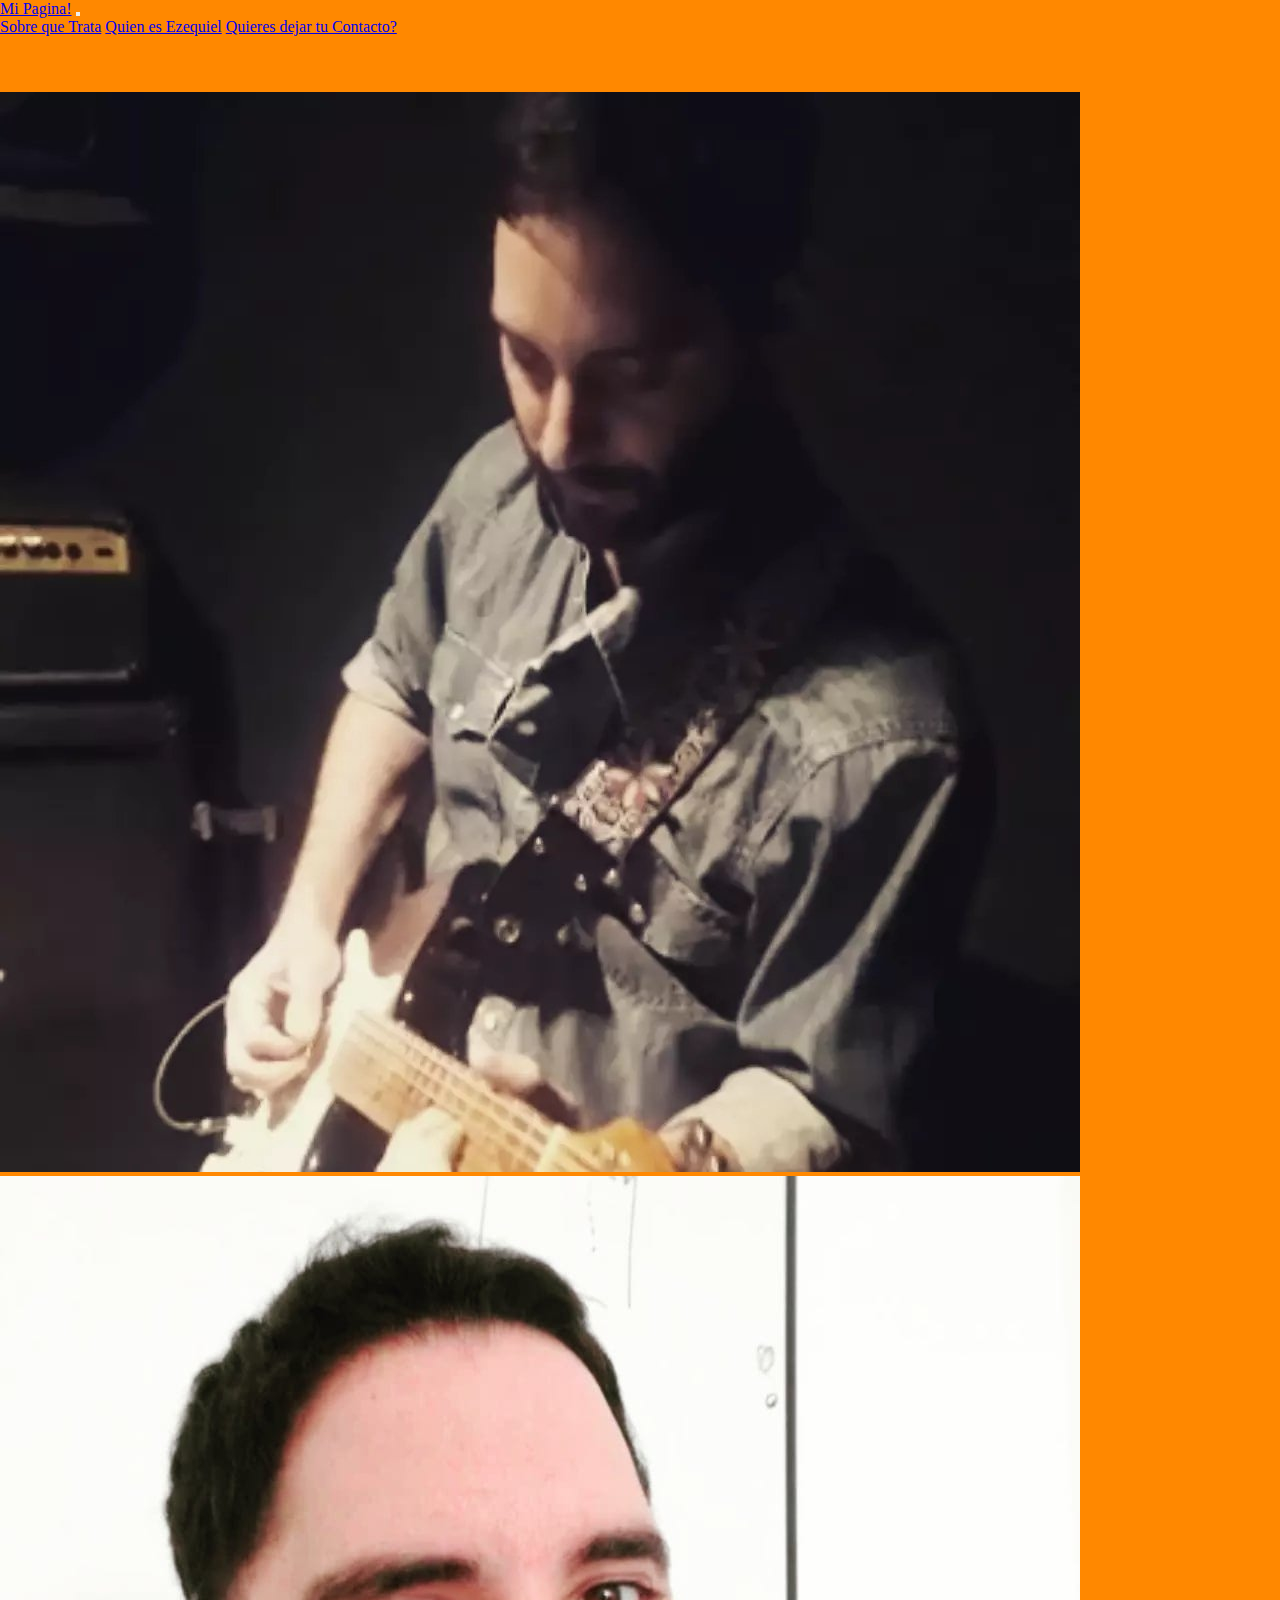
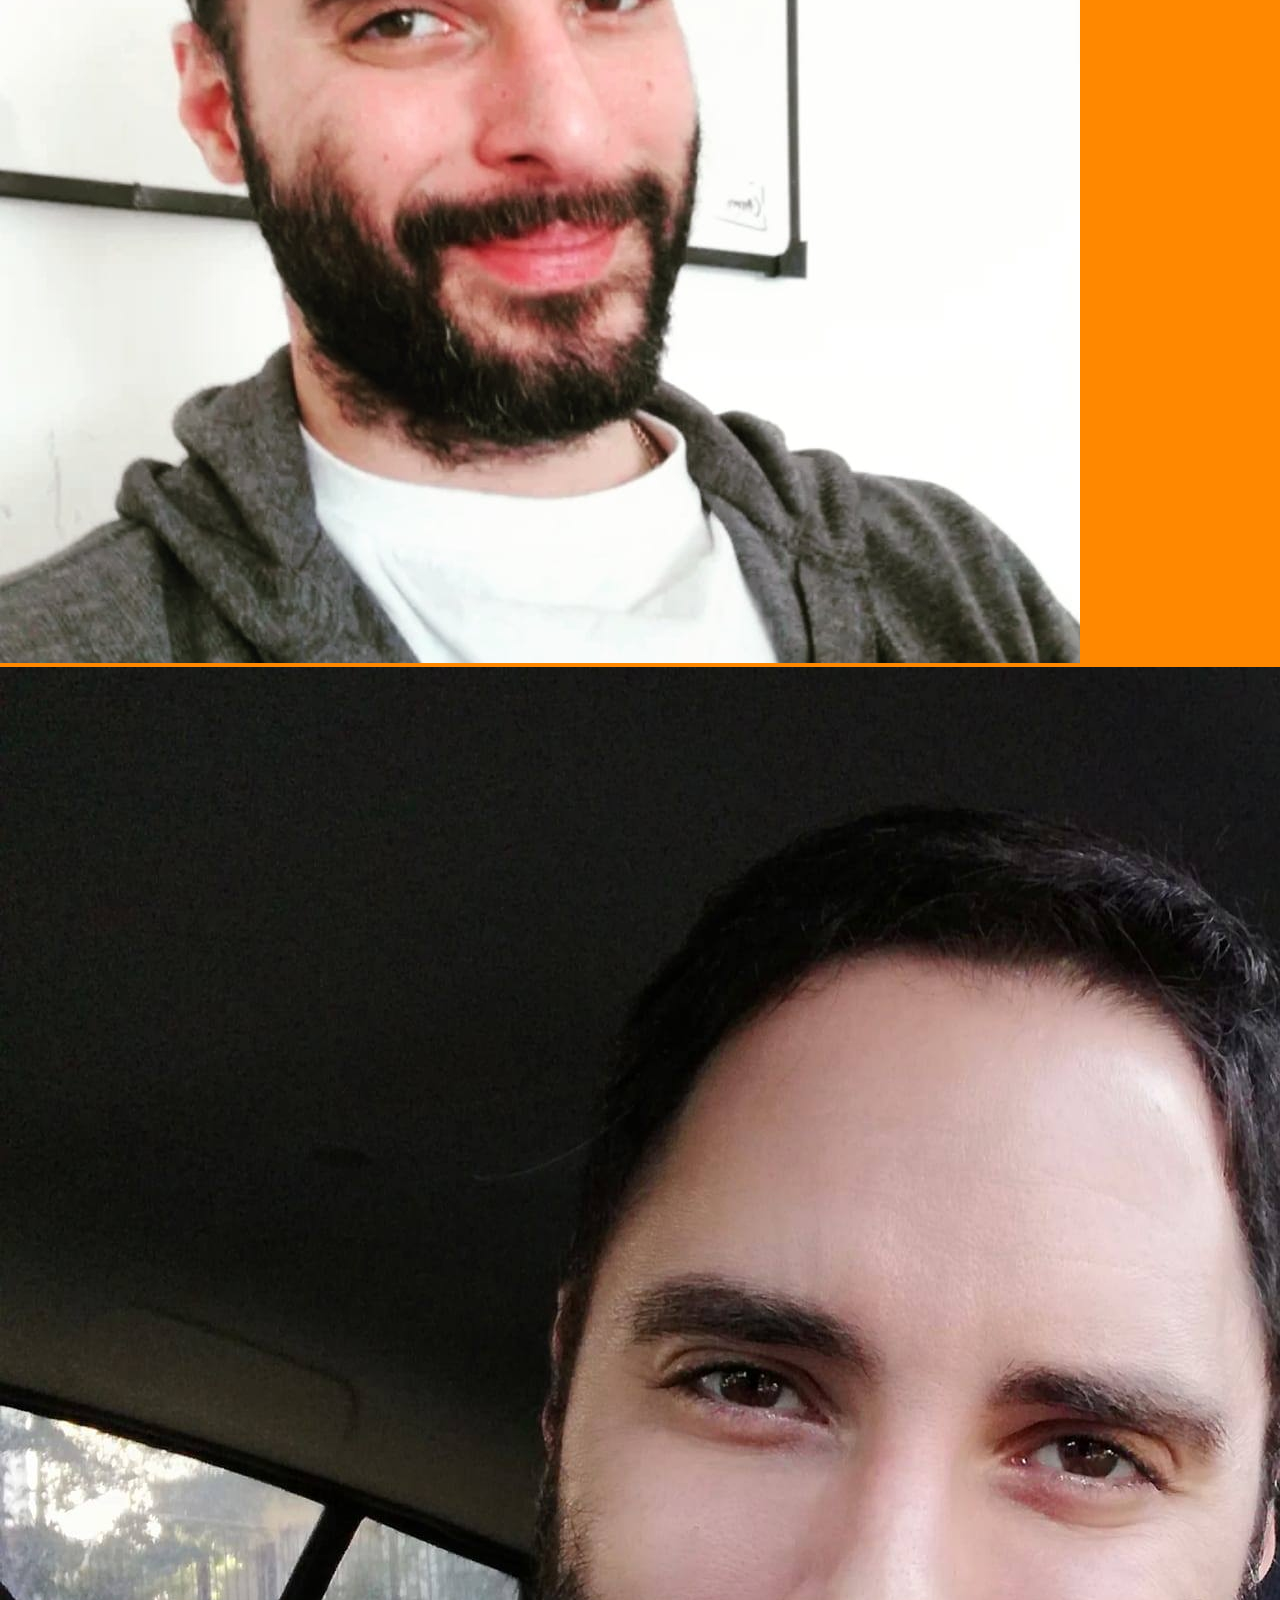
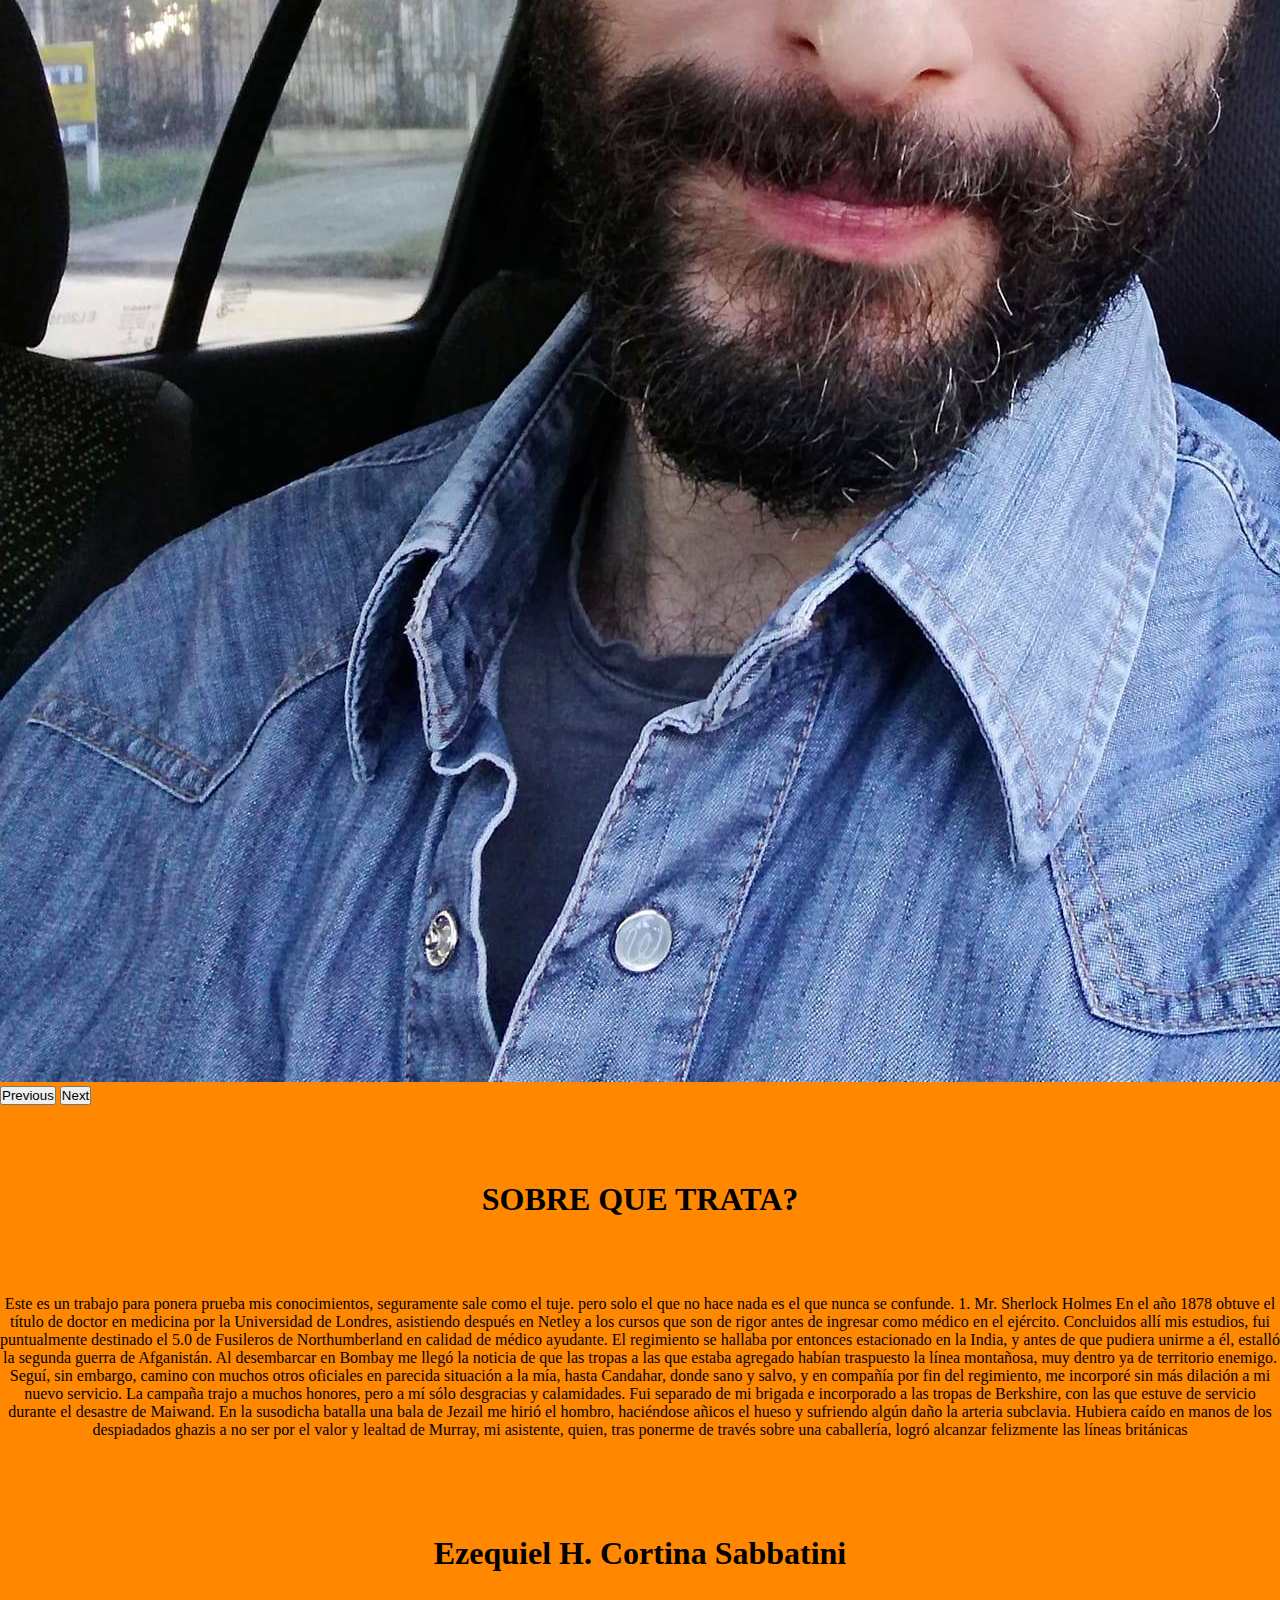
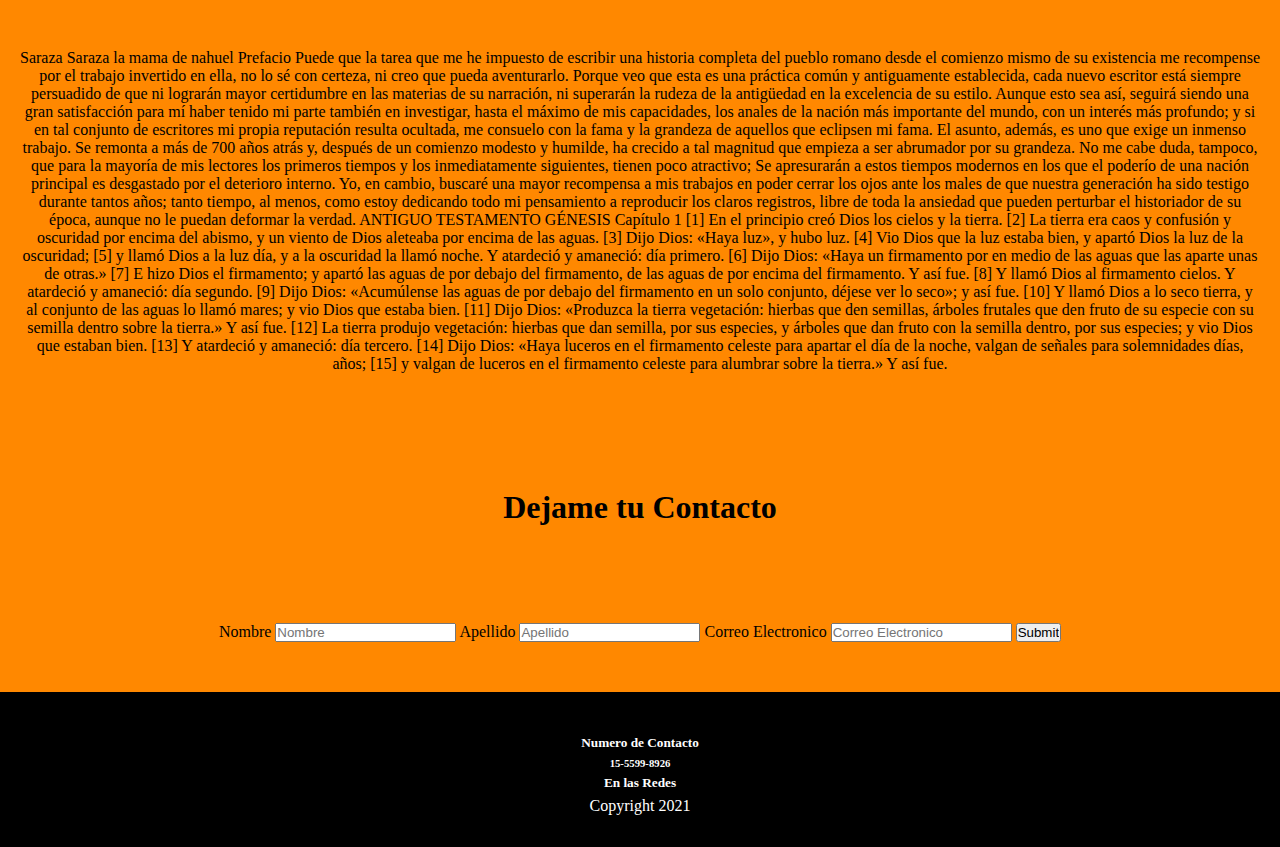
<file: index.html>
<!DOCTYPE html>
<html lang="en">

<head>
    <meta charset="UTF-8">
    <meta http-equiv="X-UA-Compatible" content="IE=edge">
    <meta name="viewport" content="width=device-width, initial-scale=1.0">
    <title>Ezequiel Sabbatini</title>
    <link href="https://cdn.jsdelivr.net/npm/bootstrap@5.1.0/dist/css/bootstrap.min.css" rel="stylesheet" integrity="sha384-KyZXEAg3QhqLMpG8r+8fhAXLRk2vvoC2f3B09zVXn8CA5QIVfZOJ3BCsw2P0p/We" crossorigin="anonymous">
    <script src="https://cdn.jsdelivr.net/npm/bootstrap@5.1.0/dist/js/bootstrap.bundle.min.js" integrity="sha384-U1DAWAznBHeqEIlVSCgzq+c9gqGAJn5c/t99JyeKa9xxaYpSvHU5awsuZVVFIhvj" crossorigin="anonymous"></script>
</head>

<body style="background-color: rgb(255, 136, 0);">
    <link rel="stylesheet" href="estilos de prueba.css">
    <header>
        <section>
            <nav class="navbar navbar-expand-lg navbar-dark bg-dark navbar fixed-top">
                <div class="container-fluid">
                    <a class="navbar-brand" href="index.html">Mi Pagina!</a>
                    <button class="navbar-toggler" type="button" data-bs-toggle="collapse" data-bs-target="#navbarNavAltMarkup" aria-controls="navbarNavAltMarkup" aria-expanded="false" aria-label="Toggle navigation">
                        <span class="navbar-toggler-icon"></span>
                    </button>
                    <div class="collapse navbar-collapse" id="navbarNavAltMarkup">
                        <div class="navbar-nav">
                            <a class="nav-link" aria-current="page" href="#sobrequetrata"> Sobre que Trata</a>
                            <a class="nav-link" href="#quieneseze" target="">Quien es
                                Ezequiel</a>
                            <a class="nav-link" href="#dejarcontacto" target="Contacto">Quieres dejar tu Contacto?</a>
                        </div>
                    </div>
                </div>
            </nav>
        </section>
    </header>

    <div id="sobrequetrata" style="padding-top: 3.5rem;">
        <div class="row">
            <div class="col-sm-5 offset-sm-2 col-md-6 offset-md-0">
                <div id="carouselExampleControls" class="carousel slide" data-bs-ride="carousel">
                    <div class="carousel-inner">
                        <div class="carousel-item active">
                            <img src="foto con guitarra.jpg" class="d-block w-100" alt="Aca Soleando como un Campeon">
                        </div>
                        <div class="carousel-item">
                            <img src="foto cara de pancho.jpg" class="d-block w-100" alt="Cara de Terrible Salchipapa">
                        </div>
                        <div class="carousel-item">
                            <img src="foto con barba.jpg" class="d-block w-100" alt="Esa Barba loca">
                        </div>
                    </div>
                    <button class="carousel-control-prev" type="button" data-bs-target="#carouselExampleControls" data-bs-slide="prev">
                        <span class="carousel-control-prev-icon" aria-hidden="true"></span>
                        <span class="visually-hidden">Previous</span>
                    </button>
                    <button class="carousel-control-next" type="button" data-bs-target="#carouselExampleControls" data-bs-slide="next">
                        <span class="carousel-control-next-icon" aria-hidden="true"></span>
                        <span class="visually-hidden">Next</span>
                    </button>
                </div>
            </div>

            <div class="col-sm-5 offset-sm-2 col-md-6 offset-md-0" style="text-align: center">
                <a name="sobrequetrata"></a>
                <h1> SOBRE QUE TRATA?</h1>
                <P> Este es un trabajo para ponera prueba mis conocimientos, seguramente sale como el tuje. pero solo el que no hace nada es el que nunca se confunde. 1. Mr. Sherlock Holmes En el año 1878 obtuve el título de doctor en medicina por la Universidad
                    de Londres, asistiendo después en Netley a los cursos que son de rigor antes de ingresar como médico en el ejército. Concluidos allí mis estudios, fui puntualmente destinado el 5.0 de Fusileros de Northumberland en calidad de médico
                    ayudante. El regimiento se hallaba por entonces estacionado en la India, y antes de que pudiera unirme a él, estalló la segunda guerra de Afganistán. Al desembarcar en Bombay me llegó la noticia de que las tropas a las que estaba agregado
                    habían traspuesto la línea montañosa, muy dentro ya de territorio enemigo. Seguí, sin embargo, camino con muchos otros oficiales en parecida situación a la mía, hasta Candahar, donde sano y salvo, y en compañía por fin del regimiento,
                    me incorporé sin más dilación a mi nuevo servicio. La campaña trajo a muchos honores, pero a mí sólo desgracias y calamidades. Fui separado de mi brigada e incorporado a las tropas de Berkshire, con las que estuve de servicio durante
                    el desastre de Maiwand. En la susodicha batalla una bala de Jezail me hirió el hombro, haciéndose añicos el hueso y sufriendo algún daño la arteria subclavia. Hubiera caído en manos de los despiadados ghazis a no ser por el valor y
                    lealtad de Murray, mi asistente, quien, tras ponerme de través sobre una caballería, logró alcanzar felizmente las líneas británicas
                </P>
            </div>
            <div id="Quiensoy" style="text-align: center; margin: 10px;padding: 10px;">
                <a name="quieneseze"></a>
                <h1> Ezequiel H. Cortina Sabbatini</h1>
                <p>Saraza Saraza la mama de nahuel Prefacio Puede que la tarea que me he impuesto de escribir una historia completa del pueblo romano desde el comienzo mismo de su existencia me recompense por el trabajo invertido en ella, no lo sé con certeza,
                    ni creo que pueda aventurarlo. Porque veo que esta es una práctica común y antiguamente establecida, cada nuevo escritor está siempre persuadido de que ni lograrán mayor certidumbre en las materias de su narración, ni superarán la
                    rudeza de la antigüedad en la excelencia de su estilo. Aunque esto sea así, seguirá siendo una gran satisfacción para mí haber tenido mi parte también en investigar, hasta el máximo de mis capacidades, los anales de la nación más importante
                    del mundo, con un interés más profundo; y si en tal conjunto de escritores mi propia reputación resulta ocultada, me consuelo con la fama y la grandeza de aquellos que eclipsen mi fama. El asunto, además, es uno que exige un inmenso
                    trabajo. Se remonta a más de 700 años atrás y, después de un comienzo modesto y humilde, ha crecido a tal magnitud que empieza a ser abrumador por su grandeza. No me cabe duda, tampoco, que para la mayoría de mis lectores los primeros
                    tiempos y los inmediatamente siguientes, tienen poco atractivo; Se apresurarán a estos tiempos modernos en los que el poderío de una nación principal es desgastado por el deterioro interno. Yo, en cambio, buscaré una mayor recompensa
                    a mis trabajos en poder cerrar los ojos ante los males de que nuestra generación ha sido testigo durante tantos años; tanto tiempo, al menos, como estoy dedicando todo mi pensamiento a reproducir los claros registros, libre de toda
                    la ansiedad que pueden perturbar el historiador de su época, aunque no le puedan deformar la verdad. ANTIGUO TESTAMENTO GÉNESIS Capítulo 1 [1] En el principio creó Dios los cielos y la tierra. [2] La tierra era caos y confusión y oscuridad
                    por encima del abismo, y un viento de Dios aleteaba por encima de las aguas. [3] Dijo Dios: «Haya luz», y hubo luz. [4] Vio Dios que la luz estaba bien, y apartó Dios la luz de la oscuridad; [5] y llamó Dios a la luz día, y a la oscuridad
                    la llamó noche. Y atardeció y amaneció: día primero. [6] Dijo Dios: «Haya un firmamento por en medio de las aguas que las aparte unas de otras.» [7] E hizo Dios el firmamento; y apartó las aguas de por debajo del firmamento, de las
                    aguas de por encima del firmamento. Y así fue. [8] Y llamó Dios al firmamento cielos. Y atardeció y amaneció: día segundo. [9] Dijo Dios: «Acumúlense las aguas de por debajo del firmamento en un solo conjunto, déjese ver lo seco»;
                    y así fue. [10] Y llamó Dios a lo seco tierra, y al conjunto de las aguas lo llamó mares; y vio Dios que estaba bien. [11] Dijo Dios: «Produzca la tierra vegetación: hierbas que den semillas, árboles frutales que den fruto de su especie
                    con su semilla dentro sobre la tierra.» Y así fue. [12] La tierra produjo vegetación: hierbas que dan semilla, por sus especies, y árboles que dan fruto con la semilla dentro, por sus especies; y vio Dios que estaban bien. [13] Y atardeció
                    y amaneció: día tercero. [14] Dijo Dios: «Haya luceros en el firmamento celeste para apartar el día de la noche, valgan de señales para solemnidades días, años; [15] y valgan de luceros en el firmamento celeste para alumbrar sobre
                    la tierra.» Y así fue.

                </p>


            </div>


        </div>
        <div id="Contacto" style="text-align: center; margin: 10px; padding: 20px;">
            <a name="dejarcontacto"></a>
            <h1> Dejame tu Contacto</h1>
            <form action="direccion" method="POST" style="padding: 20px;">
                <label> Nombre
                    <input placeholder="Nombre" name="Nombre" type="text">
                </label>
                <label> Apellido
                    <input placeholder="Apellido" name="Apellido" type="text">
                </label>
                <label> Correo Electronico
                    <input placeholder="Correo Electronico" name="Correo Electronico" type="email">
                </label>
                <input type="submit">
            </form>
        </div>
    </div>
    <script src="script.js"></script>
</body>

<footer style="background-color: black; color: white; text-align: center; width: auto; padding: 2rem 0;">

    <div class="container" style="padding-top: 5px;">
        <div class="row">
            <div class="col">
                <h5>Numero de Contacto</h5>
                <h6> 15-5599-8926 </h6>
            </div>
            <div class="col">
                <h5> En las Redes</h5>

            </div>
            <div class="container 2">
                Copyright 2021
            </div>
        </div>
</footer>

</html>
</file>
<file: estilos de prueba.css>
.col h1 {
    text-align: center;
    margin: revert;
    padding: revert;
}

.col h5 {
    margin: 3px;
    padding: 3px;
}

.header {
    width: auto;
    position: fixed;
    top: 0px;
    left: 0px;
    right: 0px;
}
*{ margin: 0; padding: 0;}

.section {
    margin: 50px auto  0px;
    overflow: hidden;
    

}

h1 { 
    text-align: center;
    margin: revert;
    padding: 55px;
}
a h1 {

    margin: 15px;
    padding: 15px;
    width: auto;
}
</file>
